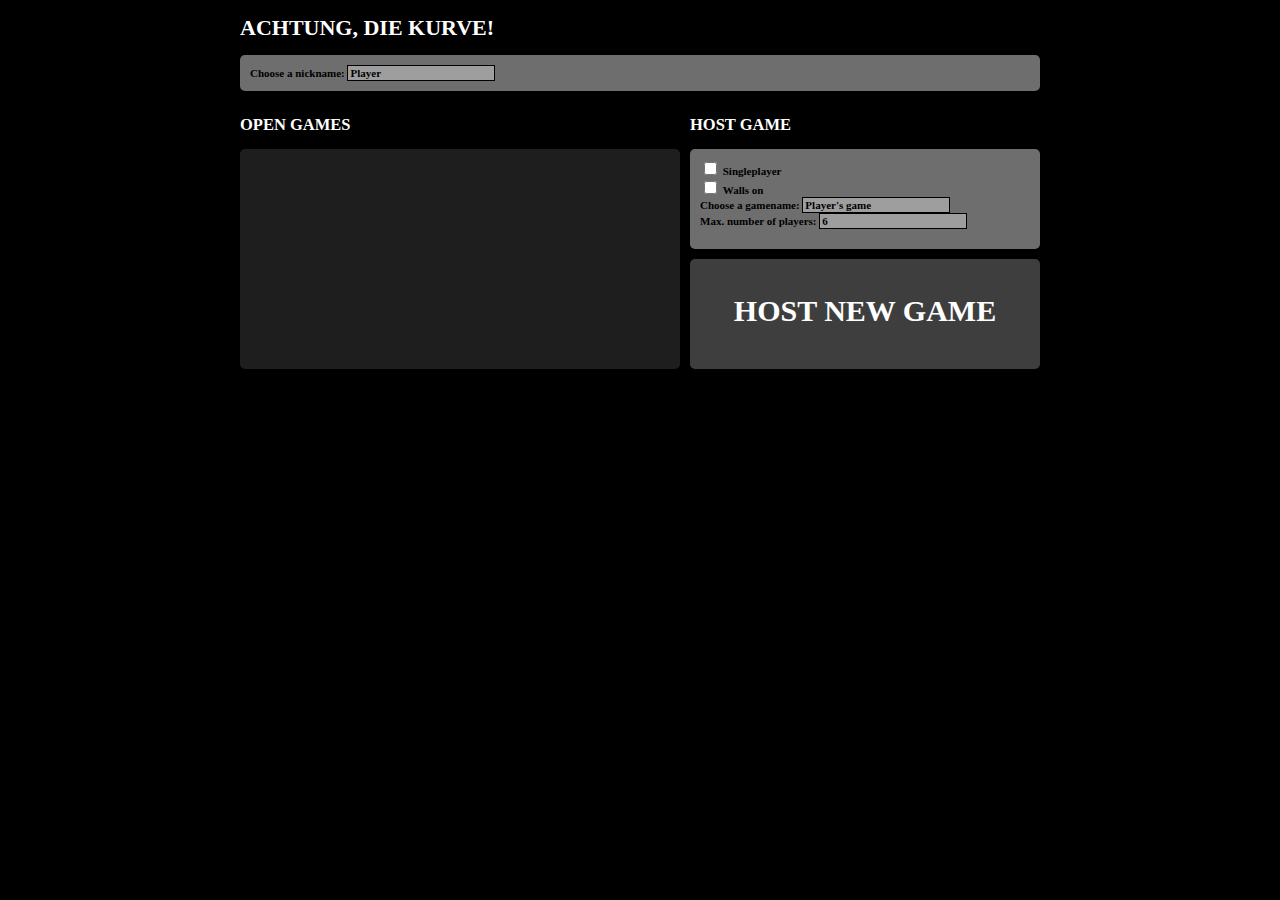
<file: index.html>
<!DOCTYPE html>
<html>
	<head>
		<meta http-equiv="Content-Type" content="text/html; charset=iso-8859-1">
		<title>Achtung, die Kurve!</title>
		
		<link rel="stylesheet" type="text/css" media="screen" href="css/styles.css"/>
		
		<script src="https://www.google.com/jsapi" type="text/javascript"></script>
		<script type="text/javascript">
			google.load( "jquery", "1.6.0" );
		</script>
		<script src="js/jquery/jquery.cookie.js" type="text/javascript"></script>
		
 		<script src="js/other/socket.io.js" type="text/javascript"></script>
 		<script src="js/other/json.js" type="text/javascript"></script>
 		
		<script src="js/other/common.js" type="text/javascript"></script>
		<script src="js/communication/NetworkHandler.js" type="text/javascript"></script>
		<script src="js/setup/Lobby.js" type="text/javascript"></script>
	</head>
	<body>
		<div class="container">
			<h1>Achtung, die Kurve!</h1>
		</div>
		<div id="lobby">
			<div class="container">
				<div class="user box">
					<label for="field_name_nick">Choose a nickname:</label>
					<input id="field_name_nick" name="name_nick" type="text" value="Player" />
				</div>
			</div>
			<div class="container">
				<div class="col">
					<h2>Open games</h2>
					<div class="games darkbox">
						<ul id="gamelist"></ul>
					</div>
				</div>
				<div class="separator">&nbsp;</div>
				<div class="col">
					<h2>Host game</h2>
					<div class="host box">
						<div>
							<input id="field_options_singleplayer" name="options_singleplayer" type="checkbox" />
							<label for="field_options_singleplayer">Singleplayer</label>
						</div>
						<div>
							<input id="field_options_walls" name="options_walls" type="checkbox" />
							<label for="field_options_walls">Walls on</label>
						</div>
						<div id="multiplayer_options">
							<div>
								<label for="field_name_game">Choose a gamename:</label>
								<input id="field_name_game" name="name_game" type="text" value="Player's game" />
							</div>
							<div>
								<label for="field_options_maxplayers">Max. number of players:</label>
								<input id="field_options_maxplayers" name="options_maxplayers" type="text" value="6" />
							</div>
						</div>
						<script type="text/javascript">
							document.getElementById("field_options_singleplayer").onclick = function() {
								document.getElementById("multiplayer_options").style.display = ( this.checked ) ? "none" : "block";
							};
						</script>
					</div>
					<a class="host button box" href="JavaScript: lobby.host( );">Host New Game</a>
				</div>
				<div class="floatbreaker"></div>
			</div>
		</div>
		<script type="text/javascript">
			var lobby = new Lobby(
				{
					gamelist: document.getElementById( "gamelist" ),
					player:
						{
							name: document.getElementById( "field_name_nick" ) 
						},
					game:
						{
							name: document.getElementById( "field_name_game" ),
							singleplayer: document.getElementById( "field_options_singleplayer" ),
							wallsOn: document.getElementById( "field_options_walls" ),
							maxNoOfPlayers: document.getElementById( "field_options_maxplayers" )
						}
				}
			);
 		</script>
	</body>
</html>
</file>
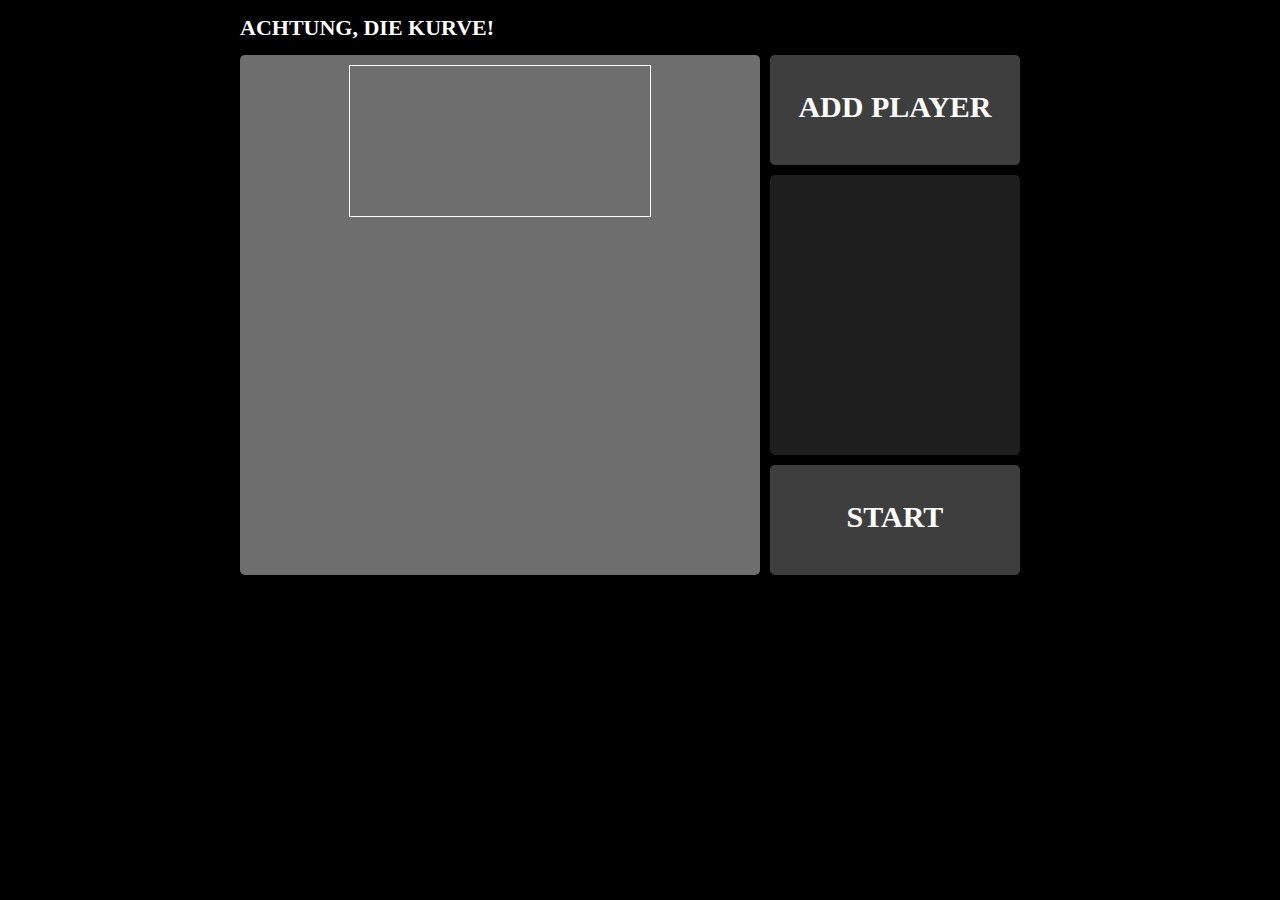
<file: game-multiplayer.html>
<!DOCTYPE html>
<html>
	<head>
		<meta http-equiv="Content-Type" content="text/html; charset=iso-8859-1">
		<title>Achtung, die Kurve!</title>
		
		<link rel="stylesheet" type="text/css" media="screen" href="css/styles.css"/>
		
		<script src="https://www.google.com/jsapi" type="text/javascript"></script>
		<script type="text/javascript">
			google.load( "jquery", "1.6.0" );	
		</script>
		<script src="js/jquery/jquery.cookie.js" type="text/javascript"></script>
		
		<script src="http://jstroem.com:8998/socket.io/socket.io.js" type="text/javascript"></script>
		
 		<script src="js/other/common.js" type="text/javascript"></script>
 		<script src="js/communication/NetworkHandler.js" type="text/javascript"></script>
 		<script src="js/setup/GameLobby.js" type="text/javascript"></script>
	</head>
	<body>
		<div class="container">
			<h1>Achtung, die Kurve!</h1>
		</div>
		<div id="gamecontainer" class="container">
			<div class="col">
				<div class="game box">
					<canvas id="game"></canvas>
				</div>
			</div>
			<div class="separator">&nbsp;</div>
			<div class="col">
				<a id="addPlayer" class="newplayer button box" href="JavaScript: gamelobby.addPlayer( );">Add Player</a>
				<div class="players darkbox">
					<ul id="playerlist">
					</ul>
				</div>
				<a id="start" class="start button box" href="JavaScript: gamelobby.voteStart( );">Start</a>
			</div>
			<div class="floatbreaker"></div>
		</div>
		<script type="text/javascript">
			var gamelobby = new GameLobby(
				{
					game: document.getElementById( "game" ),
					playerlist: document.getElementById( "playerlist" ),
					buttons:
						{
							addPlayer: document.getElementById( "addPlayer" ),
							start: document.getElementById( "start" )
						}
				}
			);
		</script>
	</body>
</html>
</file>
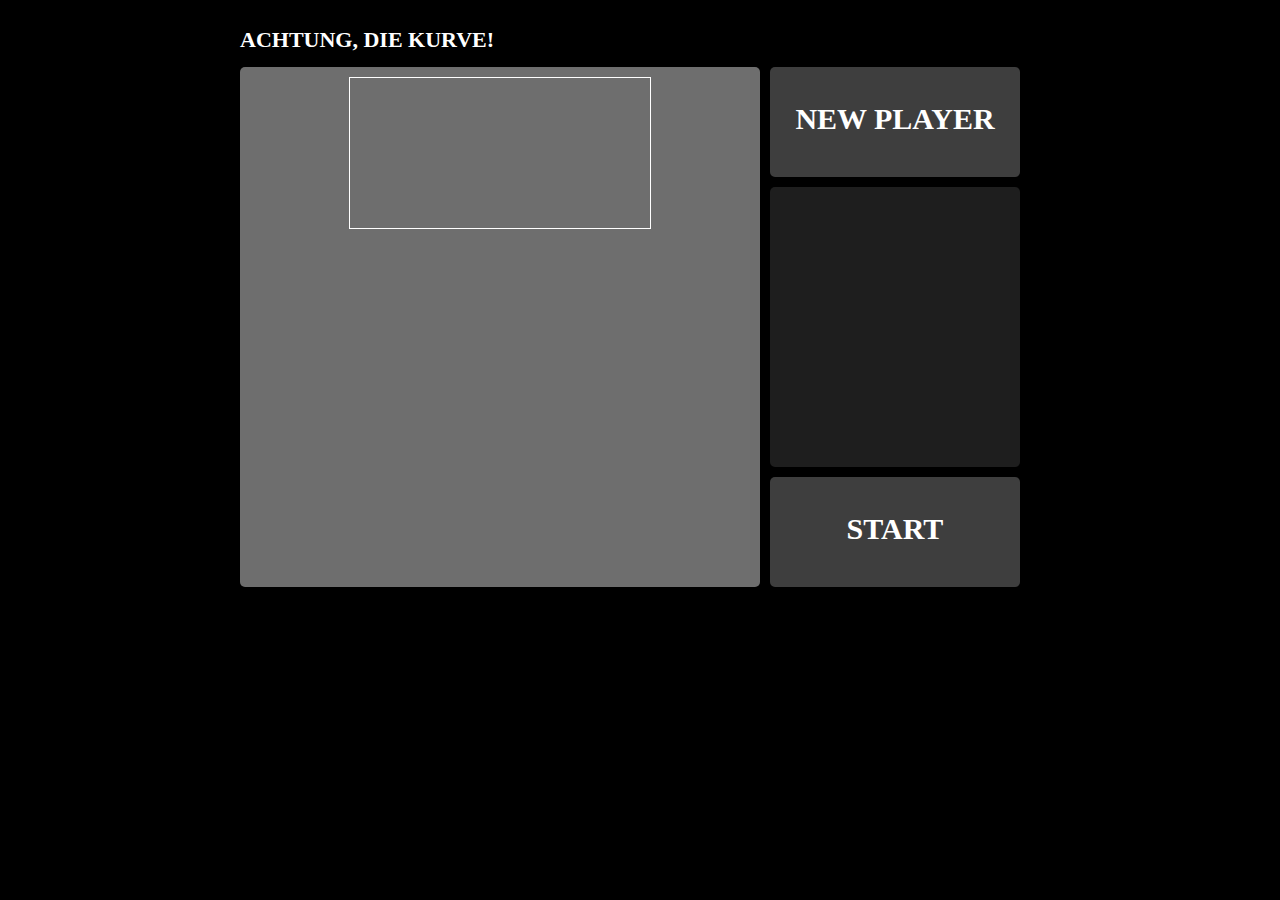
<file: game-singleplayer.html>
<!DOCTYPE html>
<html>
	<head>
		<meta http-equiv="Content-Type" content="text/html; charset=iso-8859-1">
		<title>Achtung, die Kurve!</title>
		
		<link rel="stylesheet" type="text/css" media="screen" href="css/styles.css"/>
		
		<script src="https://www.google.com/jsapi" type="text/javascript"></script>
		<script type="text/javascript">
			google.load( "jquery", "1.6.0" );	
		</script>
		<script src="js/jquery/jquery.cookie.js" type="text/javascript"></script>
		
 		<script src="js/other/json.js" type="text/javascript"></script>
 		<script src="js/other/common.js" type="text/javascript"></script>�
 		
 		<script type="text/javascript">
 			console.log( $.cookie( "player" ) );
 			console.log( $.cookie( "game" ) );
 			
 			var player = JSON.parse( $.cookie( "player" ) );
 			var game = JSON.parse( $.cookie( "game" ) ); 
 			console.log( player );
 			console.log( game );
 		</script>
	</head>
	<body>
		<div class="container">
			<h1>Achtung, die Kurve!</h1>
		</div>
		<div id="gamecontainer" class="container">
			<div class="col">
				<div class="game box">
					<canvas id="game"></canvas>
				</div>
			</div>
			<div class="separator">&nbsp;</div>
			<div class="col">
				<a class="newplayer button box" href="JavaScript: ;">New Player</a>
				<div class="players darkbox">
					<ul id="playerlist">
					</ul>
				</div>
				<a class="start button box" href="JavaScript: ;">Start</a>
			</div>
			<div class="floatbreaker"></div>
		</div>
	</body>
</html>
</file>
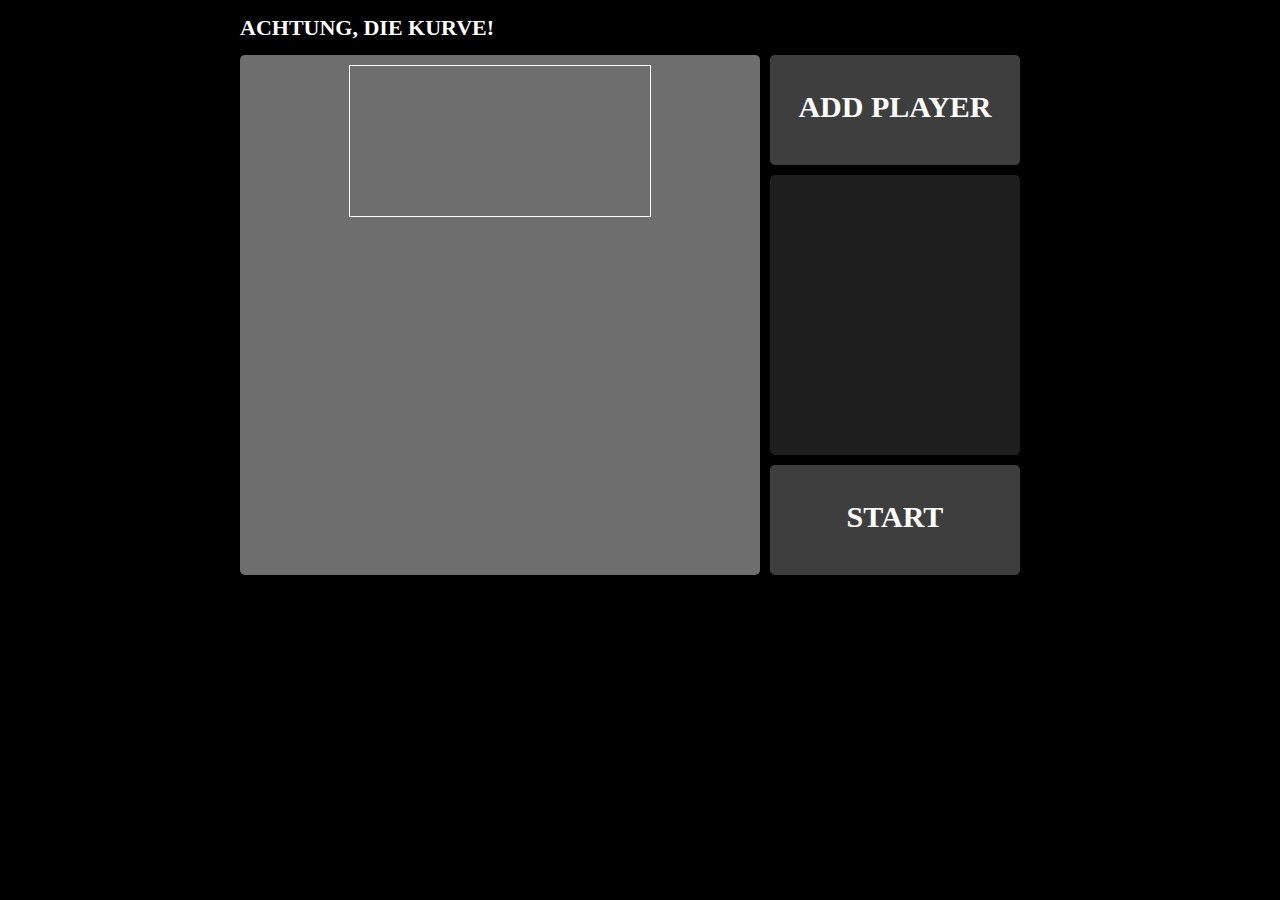
<file: game.html>
<!DOCTYPE html>
<html>
	<head>
		<meta http-equiv="Content-Type" content="text/html; charset=iso-8859-1">
		<title>Achtung, die Kurve!</title>
		
		<link rel="stylesheet" type="text/css" media="screen" href="css/styles.css"/>
		
		<script src="https://www.google.com/jsapi" type="text/javascript"></script>
		<script type="text/javascript">
			google.load( "jquery", "1.6.0" );	
		</script>
		<script src="js/jquery/jquery.cookie.js" type="text/javascript"></script>
		
		<script src="js/other/socket.io.js" type="text/javascript"></script>
 		<script src="js/other/json.js" type="text/javascript"></script>
		
 		<script src="js/other/common.js" type="text/javascript"></script>
 		<script src="js/communication/NetworkHandler.js" type="text/javascript"></script>
 		<script src="js/setup/GameLobby.js" type="text/javascript"></script>
	</head>
	<body>
		<div class="container">
			<h1>Achtung, die Kurve!</h1>
		</div>
		<div id="gamecontainer" class="container">
			<div class="col">
				<div class="game box">
					<canvas id="game"></canvas>
				</div>
			</div>
			<div class="separator">&nbsp;</div>
			<div class="col">
				<a id="addPlayer" class="newplayer button box" href="JavaScript: gamelobby.addPlayer( );">Add Player</a>
				<div class="players darkbox">
					<ul id="playerlist">
					</ul>
				</div>
				<a id="start" class="start button box" href="JavaScript: gamelobby.voteStart( );">Start</a>
			</div>
			<div class="floatbreaker"></div>
		</div>
		<script type="text/javascript">
			var gamelobby = new GameLobby(
				{
					game: document.getElementById( "game" ),
					playerlist: document.getElementById( "playerlist" ),
					buttons:
						{
							addPlayer: document.getElementById( "addPlayer" ),
							start: document.getElementById( "start" )
						}
				}
			);
		</script>
	</body>
</html>
</file>
<file: css/styles.css>
body { background: black; color: black; font-family: 'Tahoma'; font-size: 11px; margin: 0; }

/* General */

.box, .darkbox { border-radius: 5px; padding: 10px; }
.box { background: #6e6e6e; }
.darkbox { background: #1e1e1e; }

div.container { margin: 10px auto; width: 800px; }
div.container div.col { float: left; }
div.container div.separator { float: left; width: 10px; }
div.floatbreaker { clear: both; }

/* Lobby */

div.games { height: 220px; padding: 0; width: 440px; }
a.join { height: 135px; padding-top: 75px; width: 90px; }

div.host { height: 80px; width: 330px; }
a.host { height: 65px; padding-top: 35px; margin-top: 10px; }

/* Game */

div.game { height: 500px; text-align: center; width: 500px; }
div.game canvas#game { border: 1px solid white; }

div.players { height: 280px; padding: 0; width: 250px; }
a.newplayer { height: 65px; padding-top: 35px; margin-bottom: 10px; }
a.start { height: 65px; padding-top: 35px; margin-top: 10px; }

/* Other */

h1, h2 { color: white; text-transform: uppercase; }

a { color: black; font-weight: bold; text-decoration: none; }
a.button { background: #3e3e3e; color: white; display: block; font-size: 30px; text-align: center; text-transform: uppercase; }
a.button:hover { background: white; color: black; }

ul { list-style: none; margin: 0; padding: 0; }
ul li { border-radius: 2px; margin: 1px 0; }
ul li a { display: block; padding: 5px 10px; }
ul li.odd { background: #6e6e6e; }
ul li.even { background: #4e4e4e; }
ul li:hover { background: white; }

label { font-weight: bold; }
input { background: #9e9e9e; border: 1px solid black; font-family: 'Tahoma'; font-size: 11px; font-weight: bold; }
input:hover { background: white; }
</file>
